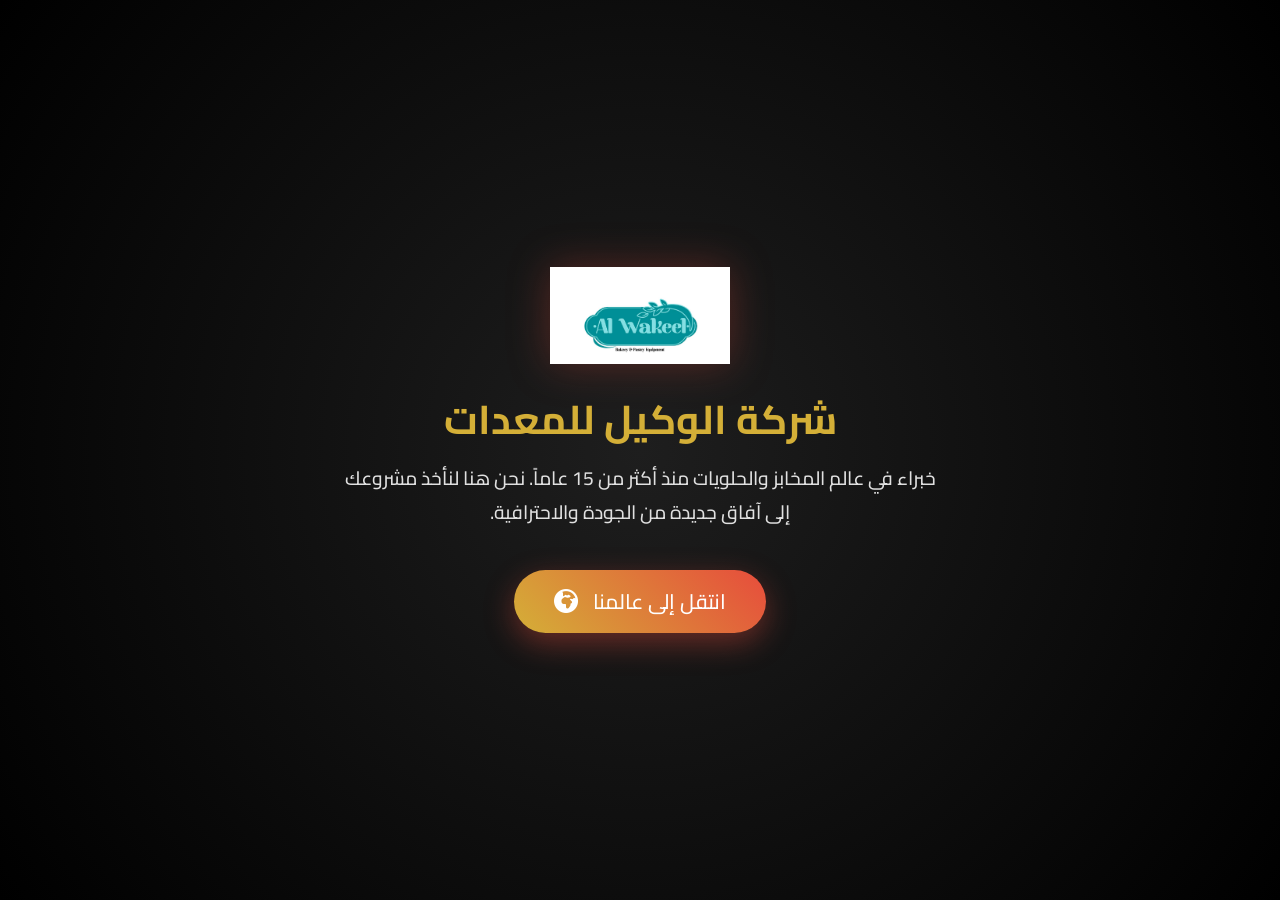
<file: welcome.html>
<!DOCTYPE html>
<html lang="ar" dir="rtl">
<head>
    <meta charset="UTF-8">
    <meta name="viewport" content="width=device-width, initial-scale=1.0">
    <title>مرحباً بك | شركة الوكيل</title>
    <!-- Google Fonts -->
    <link href="https://fonts.googleapis.com/css2?family=Tajawal:wght@300;400;500;700;800;900&family=Cairo:wght@400;600;700&display=swap" rel="stylesheet">
    <link rel="stylesheet" href="https://cdnjs.cloudflare.com/ajax/libs/font-awesome/6.4.0/css/all.min.css">
    <link rel="stylesheet" href="style.css">
    <style>
        .welcome-transition {
            min-height: 100vh;
            display: flex;
            flex-direction: column;
            align-items: center;
            justify-content: center;
            background: radial-gradient(circle at center, var(--bg-light) 0%, #000 100%);
            text-align: center;
            padding: 20px;
            overflow: hidden;
        }

        .welcome-logo-large {
            width: 180px;
            margin-bottom: 30px;
            filter: drop-shadow(0 0 20px rgba(231, 76, 60, 0.3));
            animation: floating 3s ease-in-out infinite;
        }

        .welcome-title {
            font-size: 2.5rem;
            color: var(--primary-color);
            margin-bottom: 15px;
            animation: slide-up 0.8s ease-out;
        }

        .welcome-desc {
            max-width: 600px;
            font-size: 1.2rem;
            color: var(--text-main);
            margin-bottom: 40px;
            line-height: 1.8;
            animation: slide-up 1s ease-out;
        }

        .world-btn {
            padding: 15px 40px;
            font-size: 1.3rem;
            border-radius: 50px;
            background: linear-gradient(45deg, var(--primary-color), var(--accent-color));
            color: #fff;
            border: none;
            cursor: pointer;
            display: flex;
            align-items: center;
            gap: 15px;
            box-shadow: 0 10px 30px rgba(231, 76, 60, 0.4);
            transition: all 0.4s cubic-bezier(0.175, 0.885, 0.32, 1.275);
            animation: zoom-in 1.2s ease-out;
            text-decoration: none;
        }

        .world-btn:hover {
            transform: scale(1.1) translateY(-5px);
            box-shadow: 0 15px 40px rgba(231, 76, 60, 0.6);
        }

        .world-btn i {
            font-size: 1.5rem;
            animation: pulse 1.5s infinite;
        }

        @keyframes pulse {
            0% { transform: scale(1); }
            50% { transform: scale(1.2); }
            100% { transform: scale(1); }
        }
    </style>
</head>
<body class="dark-mode">
    <div class="welcome-transition">
        <img src="logo.png" alt="الوكيل" class="welcome-logo-large">
        
        <h1 class="welcome-title">شركة الوكيل للمعدات</h1>
        <p class="welcome-desc">
            خبراء في عالم المخابز والحلويات منذ أكثر من 15 عاماً. 
            نحن هنا لنأخذ مشروعك إلى آفاق جديدة من الجودة والاحترافية.
        </p>

        <a href="index.html" class="world-btn">
            انتقل إلى عالمنا
            <i class="fa-solid fa-earth-africa"></i>
        </a>
    </div>

    <script src="script.js"></script>
</body>
</html>
</file>
<file: style.css>
/* ==========================================================================
   CSS Variables & Theming
   ========================================================================== */
:root {
    --primary-color: #D4AF37; /* Gold */
    --primary-dark: #b8962c;
    --secondary-color: #2c3e50; /* Dark slate */
    --accent-color: #e74c3c;
    
    --bg-color: #ffffff;
    --bg-light: #f8f9fa;
    --bg-dark: #121212;
    
    --text-main: #333333;
    --text-muted: #6c757d;
    --text-light: #f8f9fa;
    
    --border-color: #e9ecef;
    
    --shadow-sm: 0 2px 4px rgba(0,0,0,0.05);
    --shadow-md: 0 4px 6px rgba(0,0,0,0.1);
    --shadow-lg: 0 10px 15px rgba(0,0,0,0.1);
    --shadow-hover: 0 15px 30px rgba(0,0,0,0.15);
    
    --transition: all 0.3s ease-in-out;
    
    --radius-md: 8px;
    --radius-lg: 16px;
    
    --font-family: 'Tajawal', sans-serif;
    --font-family-dark: 'Tajawal', sans-serif; /* We will use weights to differentiate */
}

/* ==========================================================================
   Reset & Base Styles
   ========================================================================== */
* {
    margin: 0;
    padding: 0;
    box-sizing: border-box;
}

html {
    scroll-behavior: smooth;
    font-size: 16px;
}

body {
    font-family: var(--font-family);
    color: var(--text-main);
    background-color: var(--bg-color);
    line-height: 1.6;
    overflow-x: hidden;
    transition: background-color 0.3s, color 0.3s;
}

/* ==========================================================================
   Dark Mode Styles
   ========================================================================== */
body.dark-mode {
    --bg-color: #121212;
    --bg-light: #1e1e1e;
    --text-main: #e0e0e0;
    --text-muted: #a0a0a0;
    --border-color: #333;
    --shadow-md: 0 4px 6px rgba(0,0,0,0.4);
    --shadow-lg: 0 10px 15px rgba(0,0,0,0.5);
    --shadow-hover: 0 15px 30px rgba(0,0,0,0.6);
    
    font-family: 'Cairo', sans-serif;
    font-weight: 500;
}

body.dark-mode .header {
    background-color: rgba(18, 18, 18, 0.95);
}

body.dark-mode .product-card,
body.dark-mode .offer-card,
body.dark-mode .review-card,
body.dark-mode .social-card,
body.dark-mode .location-wrapper {
    background-color: #1e1e1e;
    color: #e0e0e0;
    border-color: #333;
}

body.dark-mode .logo-img,
body.dark-mode .footer-logo-img {
    filter: invert(1) brightness(2);
    mix-blend-mode: normal;
}

body.dark-mode .welcome-screen {
    background: linear-gradient(135deg, #121212, #000);
}

body.dark-mode .welcome-content {
    background: rgba(255,255,255,0.02);
    border-color: rgba(255,255,255,0.05);
}

/* ==========================================================================
   Site Controls & Device View Modes
   ========================================================================== */
.site-controls {
    position: fixed;
    left: 20px;
    top: 50%;
    transform: translateY(-50%);
    display: flex;
    flex-direction: column;
    gap: 15px;
    background: rgba(255,255,255,0.9);
    padding: 15px 10px;
    border-radius: 30px;
    box-shadow: 0 10px 30px rgba(0,0,0,0.15);
    z-index: 9998;
    backdrop-filter: blur(5px);
    transition: var(--transition);
}

body.dark-mode .site-controls {
    background: rgba(30,30,30,0.9);
    box-shadow: 0 10px 30px rgba(0,0,0,0.5);
}

.control-btn {
    background: none;
    border: none;
    color: var(--text-main);
    font-size: 1.3rem;
    cursor: pointer;
    width: 45px;
    height: 45px;
    border-radius: 50%;
    display: flex;
    align-items: center;
    justify-content: center;
    transition: var(--transition);
}

.control-btn:hover, .control-btn.active {
    background: var(--primary-color);
    color: #fff;
}

/* ==========================================================================
   Shopping Cart Sidebar
   ========================================================================== */
.cart-sidebar {
    position: fixed;
    top: 0;
    left: -400px;
    width: 400px;
    height: 100%;
    background-color: var(--bg-color);
    z-index: 10005;
    box-shadow: var(--shadow-lg);
    transition: left 0.5s cubic-bezier(0.4, 0, 0.2, 1);
    display: flex;
    flex-direction: column;
    padding: 30px;
}

.cart-sidebar.active {
    left: 0;
}

.cart-header {
    display: flex;
    justify-content: space-between;
    align-items: center;
    margin-bottom: 30px;
    border-bottom: 2px solid var(--border-color);
    padding-bottom: 15px;
}

.close-cart {
    cursor: pointer;
    font-size: 1.5rem;
}

.cart-items {
    flex-grow: 1;
    overflow-y: auto;
    margin-bottom: 20px;
}

.cart-item {
    display: flex;
    gap: 15px;
    margin-bottom: 20px;
    padding-bottom: 15px;
    border-bottom: 1px solid var(--border-color);
    animation: slide-up 0.3s ease-out forwards;
}

.cart-item-img {
    width: 80px;
    height: 80px;
    object-fit: cover;
    border-radius: var(--radius-md);
}

.cart-item-info h4 {
    font-size: 1rem;
    margin-bottom: 5px;
}

.remove-item {
    color: var(--accent-color);
    cursor: pointer;
    font-size: 0.9rem;
    font-weight: 700;
}

.cart-footer {
    border-top: 2px solid var(--border-color);
    padding-top: 20px;
}

/* ==========================================================================
   Lightbox / Modal
   ========================================================================== */
.lightbox {
    position: fixed;
    top: 0;
    left: 0;
    width: 100%;
    height: 100%;
    background: rgba(0,0,0,0.95);
    z-index: 10006;
    display: none;
    align-items: center;
    justify-content: center;
    padding: 40px;
    backdrop-filter: blur(10px);
}

.lightbox.active {
    display: flex;
    animation: fadeIn 0.3s ease-out;
}

.lightbox-content {
    position: relative;
    max-width: 900px;
    width: 100%;
    background: var(--bg-color);
    border-radius: var(--radius-lg);
    overflow: hidden;
    box-shadow: 0 0 50px rgba(0,0,0,0.5);
}

.lightbox-img {
    width: 100%;
    max-height: 70vh;
    object-fit: contain;
    background: #000;
}

.lightbox-details {
    padding: 30px;
    text-align: center;
}

.lightbox-actions {
    display: flex;
    gap: 15px;
    justify-content: center;
    margin-top: 20px;
}

.close-lightbox {
    position: absolute;
    top: 20px;
    right: 20px;
    color: #fff;
    font-size: 2.5rem;
    cursor: pointer;
    z-index: 10;
}

@keyframes fadeIn {
    from { opacity: 0; }
    to { opacity: 1; }
}



a {
    text-decoration: none;
    color: inherit;
    transition: var(--transition);
}

ul {
    list-style: none;
}

img {
    max-width: 100%;
    height: auto;
    display: block;
}

.container {
    width: 100%;
    max-width: 1200px;
    margin: 0 auto;
    padding: 0 20px;
}

.section {
    padding: 120px 0;
}

.bg-light {
    background-color: var(--bg-light);
}

.text-center {
    text-align: center;
}

/* ==========================================================================
   Typography
   ========================================================================== */
h1, h2, h3, h4, h5, h6 {
    font-weight: 700;
    color: var(--secondary-color);
    margin-bottom: 15px;
    line-height: 1.3;
}

.section-title {
    margin-bottom: 50px;
}

.section-title h2 {
    font-size: 2.5rem;
    position: relative;
    display: inline-block;
    padding-bottom: 10px;
}

.section-title h2::after {
    content: '';
    position: absolute;
    bottom: 0;
    left: 50%;
    transform: translateX(-50%);
    width: 60px;
    height: 4px;
    background-color: var(--primary-color);
    border-radius: 2px;
}

.section-title p {
    color: var(--text-muted);
    font-size: 1.1rem;
    margin-top: 10px;
}

/* ==========================================================================
   Buttons
   ========================================================================== */
.btn {
    display: inline-flex;
    align-items: center;
    justify-content: center;
    padding: 12px 28px;
    border-radius: 30px;
    font-weight: 700;
    font-size: 1.1rem;
    cursor: pointer;
    border: none;
    transition: var(--transition);
    gap: 10px;
    font-family: var(--font-family);
}

.btn-primary {
    background-color: var(--primary-color);
    color: #fff;
    box-shadow: 0 4px 15px rgba(212, 175, 55, 0.3);
}

.btn-primary:hover {
    background-color: var(--primary-dark);
    transform: translateY(-3px);
    box-shadow: 0 6px 20px rgba(212, 175, 55, 0.4);
}

.btn-secondary {
    background-color: var(--secondary-color);
    color: #fff;
}

.btn-secondary:hover {
    background-color: #1a252f;
    transform: translateY(-3px);
}

.btn-whatsapp {
    background-color: #25D366;
    color: #fff;
}

.btn-whatsapp:hover {
    background-color: #128C7E;
    transform: translateY(-3px);
}

.btn-block {
    width: 100%;
}

/* ==========================================================================
   Header & Navbar
   ========================================================================== */
.header {
    position: fixed;
    top: 0;
    left: 0;
    width: 100%;
    z-index: 1000;
    background-color: rgba(255, 255, 255, 0.95);
    backdrop-filter: blur(10px);
    box-shadow: var(--shadow-sm);
    transition: var(--transition);
}

.header.scrolled {
    padding: 5px 0;
    box-shadow: var(--shadow-md);
}

.navbar {
    display: flex;
    justify-content: space-between;
    align-items: center;
    height: 80px;
    transition: var(--transition);
}

.header.scrolled .navbar {
    height: 70px;
}

.header-actions {
    display: flex;
    gap: 20px;
    align-items: center;
}

.cart-icon {
    position: relative;
    cursor: pointer;
    font-size: 1.5rem;
    transition: var(--transition);
}

.cart-icon:hover {
    color: var(--primary-color);
    transform: scale(1.1);
}

.cart-badge {
    position: absolute;
    top: -8px;
    right: -10px;
    background: var(--accent-color);
    color: #fff;
    font-size: 0.75rem;
    min-width: 18px;
    height: 18px;
    border-radius: 50%;
    display: flex;
    align-items: center;
    justify-content: center;
    font-weight: 700;
    box-shadow: 0 2px 5px rgba(0,0,0,0.2);
}

.logo {
    display: flex;
    align-items: center;
    gap: 10px;
    font-size: 1.8rem;
    font-weight: 800;
    color: var(--secondary-color);
}

.logo-img {
    height: 70px;
    width: auto;
    object-fit: contain;
    mix-blend-mode: multiply;
}

.nav-links {
    display: flex;
    gap: 30px;
}

.nav-links a {
    font-weight: 600;
    font-size: 1.1rem;
    position: relative;
}

.nav-links a::after {
    content: '';
    position: absolute;
    bottom: -5px;
    right: 0;
    width: 0;
    height: 2px;
    background-color: var(--primary-color);
    transition: var(--transition);
}

.nav-links a:hover,
.nav-links a.active {
    color: var(--primary-color);
}

.nav-links a:hover::after,
.nav-links a.active::after {
    width: 100%;
}

.mobile-toggle {
    display: none;
    font-size: 1.5rem;
    cursor: pointer;
    color: var(--secondary-color);
}

/* ==========================================================================
   Page Loader
   ========================================================================== */
.page-loader {
    position: fixed;
    top: 0;
    left: 0;
    width: 100%;
    height: 100%;
    background-color: var(--bg-color);
    z-index: 10001;
    display: flex;
    justify-content: center;
    align-items: center;
    transition: opacity 0.5s ease-out, visibility 0.5s;
}

.page-loader.hidden {
    opacity: 0;
    visibility: hidden;
}

.loader-spinner {
    width: 50px;
    height: 50px;
    border: 5px solid var(--bg-light);
    border-top: 5px solid var(--primary-color);
    border-radius: 50%;
    animation: spin 1s linear infinite;
}

@keyframes spin {
    0% { transform: rotate(0deg); }
    100% { transform: rotate(360deg); }
}

/* ==========================================================================
   Welcome Screen
   ========================================================================== */
.welcome-screen {
    position: fixed;
    top: 0;
    left: 0;
    width: 100%;
    height: 100vh;
    background: linear-gradient(135deg, var(--secondary-color), #0f171e);
    z-index: 9999;
    display: flex;
    align-items: center;
    justify-content: center;
    transition: opacity 0.8s ease-in-out;
}

.welcome-content {
    text-align: center;
    color: #fff;
    padding: 50px;
    background: rgba(255,255,255,0.05);
    backdrop-filter: blur(15px);
    border-radius: var(--radius-lg);
    border: 1px solid rgba(255,255,255,0.1);
    max-width: 600px;
    width: 90%;
    box-shadow: var(--shadow-lg);
}

.welcome-logo-wrapper {
    background: #fff;
    width: 150px;
    height: 150px;
    margin: 0 auto 30px;
    border-radius: 50%;
    display: flex;
    align-items: center;
    justify-content: center;
    padding: 20px;
    box-shadow: 0 10px 25px rgba(0,0,0,0.2);
}

.welcome-logo {
    max-width: 100%;
    max-height: 100%;
    mix-blend-mode: multiply;
}

.welcome-content h1 {
    color: var(--primary-color);
    font-size: 2.8rem;
    margin-bottom: 15px;
}

.welcome-content p {
    font-size: 1.2rem;
    margin-bottom: 40px;
    color: #e0e0e0;
}

/* ==========================================================================
   Hero Section
   ========================================================================== */
.hero {
    position: relative;
    min-height: 100vh;
    display: flex;
    align-items: center;
    background-image: url('https://images.unsplash.com/photo-1509440159596-0249088772ff?ixlib=rb-4.0.3&auto=format&fit=crop&w=1920&q=80');
    background-size: cover;
    background-position: center;
    background-attachment: fixed;
    padding-top: 80px; /* Offset for header */
}

.hero-overlay {
    position: absolute;
    top: 0;
    left: 0;
    width: 100%;
    height: 100%;
    background: linear-gradient(135deg, rgba(44, 62, 80, 0.9) 0%, rgba(0, 0, 0, 0.7) 100%);
}

.hero-content {
    position: relative;
    z-index: 1;
    display: flex;
    align-items: center;
    justify-content: space-between;
    gap: 50px;
    color: #fff;
}

.hero-text {
    flex: 1;
}

.hero-text h1 {
    font-size: 3.5rem;
    color: #fff;
    margin-bottom: 10px;
}

.hero-text .subtitle {
    font-size: 1.8rem;
    color: var(--primary-color);
    font-weight: 500;
    margin-bottom: 20px;
}

.hero-text .description {
    font-size: 1.2rem;
    line-height: 1.8;
    margin-bottom: 40px;
    color: #e0e0e0;
    max-width: 600px;
}

.hero-buttons {
    display: flex;
    gap: 20px;
}

.hero-image-wrapper {
    flex: 1;
    display: flex;
    justify-content: center;
}

.owner-card {
    background: rgba(255, 255, 255, 0.05);
    backdrop-filter: blur(15px);
    border: 1px solid rgba(212, 175, 55, 0.3);
    border-radius: 20px;
    padding: 25px;
    text-align: center;
    transition: var(--transition);
    max-width: 320px;
    box-shadow: 0 15px 35px rgba(0,0,0,0.1);
    position: relative;
    overflow: hidden;
}

.owner-card::before {
    content: '';
    position: absolute;
    top: -50%; left: -50%;
    width: 200%; height: 200%;
    background: radial-gradient(circle, rgba(212, 175, 55, 0.1) 0%, transparent 60%);
    z-index: 0;
}

.owner-card:hover {
    transform: translateY(-10px);
    box-shadow: 0 25px 45px rgba(0,0,0,0.2);
}

.owner-image {
    width: 100%;
    max-height: 380px;
    object-fit: cover;
    object-position: top;
    border-radius: 15px 80px 15px 80px;
    border: 3px solid var(--primary-color);
    margin: 0 auto 20px;
    position: relative;
    z-index: 1;
    transition: all 0.5s ease;
}

.owner-card:hover .owner-image {
    border-radius: 80px 15px 80px 15px;
}

.owner-info {
    position: relative;
    z-index: 1;
}

.owner-info h3 {
    color: #fff;
    margin-bottom: 5px;
    font-size: 1.5rem;
}

.owner-info p {
    color: #ddd;
    font-size: 1rem;
}

/* ==========================================================================
   About Section
   ========================================================================== */
.about-wrapper {
    display: grid;
    grid-template-columns: 1fr 1fr;
    gap: 50px;
    align-items: center;
}

.about-video {
    position: relative;
    width: 100%;
    aspect-ratio: 16 / 9;
    border-radius: var(--radius-lg);
    overflow: hidden;
    box-shadow: var(--shadow-md);
}

.about-video iframe {
    position: absolute;
    top: 0;
    left: 0;
    width: 100%;
    height: 100%;
    border: none;
}

.video-thumbnail-wrapper {
    position: absolute;
    top: 0;
    left: 0;
    width: 100%;
    height: 100%;
    z-index: 2;
    cursor: pointer;
}

.video-thumbnail-img {
    width: 100%;
    height: 100%;
    object-fit: cover;
    transition: var(--transition);
}

.video-thumbnail-wrapper:hover .video-thumbnail-img {
    transform: scale(1.05);
}

.play-button-overlay {
    position: absolute;
    top: 50%;
    left: 50%;
    transform: translate(-50%, -50%);
    color: #FF0000;
    font-size: 4rem;
    background: rgba(255,255,255,0.9);
    border-radius: 50%;
    width: 80px;
    height: 80px;
    display: flex;
    align-items: center;
    justify-content: center;
    box-shadow: 0 0 20px rgba(0,0,0,0.3);
    transition: var(--transition);
}

.video-thumbnail-wrapper:hover .play-button-overlay {
    transform: translate(-50%, -50%) scale(1.1);
    background: #fff;
}

.about-text h3 {
    font-size: 2rem;
    margin-bottom: 20px;
    color: var(--primary-color);
}

.about-text p {
    font-size: 1.2rem;
    color: var(--text-muted);
    margin-bottom: 15px;
    line-height: 1.8;
}

/* ==========================================================================
   Equipment Section
   ========================================================================== */
.products-grid {
    display: grid;
    grid-template-columns: repeat(auto-fill, minmax(300px, 1fr));
    gap: 30px;
}

.product-card {
    background-color: #fff;
    border-radius: var(--radius-lg);
    overflow: hidden;
    box-shadow: var(--shadow-md);
    transition: var(--transition);
    height: 100%;
    display: flex;
    flex-direction: column;
}

.product-card:hover {
    transform: translateY(-10px);
    box-shadow: var(--shadow-hover);
}

.product-image {
    width: 100%;
    height: 250px;
    object-fit: cover;
    border-bottom: 3px solid var(--primary-color);
    transition: var(--transition);
}

.product-card:hover .product-image {
    transform: scale(1.05);
}

.product-img-wrapper {
    overflow: hidden;
}

.product-content {
    padding: 25px;
    display: flex;
    flex-direction: column;
    flex-grow: 1;
}

.product-title {
    font-size: 1.4rem;
    margin-bottom: 10px;
}

.product-desc {
    color: var(--text-muted);
    margin-bottom: 20px;
    flex-grow: 1;
}

/* ==========================================================================
   Offers Section
   ========================================================================== */
.offers-grid {
    display: grid;
    grid-template-columns: repeat(auto-fill, minmax(280px, 1fr));
    gap: 30px;
}

.offer-card {
    background-color: #fff;
    border-radius: var(--radius-lg);
    overflow: hidden;
    box-shadow: var(--shadow-md);
    transition: var(--transition);
    position: relative;
    display: flex;
    flex-direction: column;
}

.offer-card:hover {
    transform: translateY(-10px);
    box-shadow: var(--shadow-hover);
}

.discount-badge {
    position: absolute;
    top: 15px;
    right: 15px;
    background-color: var(--accent-color);
    color: white;
    padding: 8px 18px;
    border-radius: 30px;
    font-weight: 800;
    font-size: 1.1rem;
    z-index: 2;
    box-shadow: 0 4px 10px rgba(231, 76, 60, 0.4);
    animation: pulse 2s infinite;
}

@keyframes pulse {
    0% { transform: scale(1); }
    50% { transform: scale(1.08); }
    100% { transform: scale(1); }
}

.offer-img-wrapper {
    width: 100%;
    height: 280px;
    overflow: hidden;
    position: relative;
    background-color: var(--bg-light);
}

.offer-image {
    width: 100%;
    height: 100%;
    object-fit: cover;
    transition: var(--transition);
}

.offer-img-wrapper:hover .offer-image {
    transform: scale(1.1);
}

.overlay-zoom {
    position: absolute;
    top: 0;
    left: 0;
    width: 100%;
    height: 100%;
    background: rgba(0,0,0,0.3);
    display: flex;
    align-items: center;
    justify-content: center;
    color: #fff;
    font-size: 2rem;
    opacity: 0;
    transition: var(--transition);
}

.offer-img-wrapper:hover .overlay-zoom {
    opacity: 1;
}

.offer-content {
    padding: 20px;
    text-align: center;
}

/* ==========================================================================
   Social Section
   ========================================================================== */
.social-cards {
    display: flex;
    justify-content: center;
    gap: 30px;
    flex-wrap: wrap;
}

.social-card {
    background: #fff;
    padding: 40px;
    border-radius: var(--radius-lg);
    box-shadow: var(--shadow-md);
    text-align: center;
    width: 100%;
    max-width: 300px;
    transition: var(--transition);
    border-bottom: 4px solid transparent;
}

.social-card i {
    font-size: 4rem;
    margin-bottom: 20px;
}

.social-card h3 {
    margin-bottom: 10px;
    font-size: 1.5rem;
}

.social-card p {
    color: var(--text-muted);
}

.social-card.facebook {
    border-color: #1877F2;
}
.social-card.facebook i {
    color: #1877F2;
}

.social-card.facebook:hover {
    background-color: #1877F2;
    color: #fff;
}
.social-card.facebook:hover i,
.social-card.facebook:hover h3,
.social-card.facebook:hover p {
    color: #fff;
}

.social-card.whatsapp {
    border-color: #25D366;
}
.social-card.whatsapp i {
    color: #25D366;
}

.social-card.whatsapp:hover {
    background-color: #25D366;
    color: #fff;
}
.social-card.whatsapp:hover i,
.social-card.whatsapp:hover h3,
.social-card.whatsapp:hover p {
    color: #fff;
}

/* Instagram */
.social-card.instagram {
    border-color: #E1306C;
}
.social-card.instagram i {
    background: -webkit-linear-gradient(45deg, #f09433 0%, #e6683c 25%, #dc2743 50%, #cc2366 75%, #bc1888 100%);
    -webkit-background-clip: text;
    -webkit-text-fill-color: transparent;
}
.social-card.instagram:hover {
    background: linear-gradient(45deg, #f09433 0%, #e6683c 25%, #dc2743 50%, #cc2366 75%, #bc1888 100%);
    color: #fff;
    border-color: transparent;
}
.social-card.instagram:hover i {
    -webkit-text-fill-color: #fff;
    background: none;
}
.social-card.instagram:hover h3,
.social-card.instagram:hover p {
    color: #fff;
}

/* TikTok */
.social-card.tiktok {
    border-color: #000000;
}
.social-card.tiktok i {
    color: #000000;
}
.social-card.tiktok:hover {
    background-color: #000000;
    color: #fff;
}
.social-card.tiktok:hover i,
.social-card.tiktok:hover h3,
.social-card.tiktok:hover p {
    color: #fff;
}

/* YouTube */
.social-card.youtube {
    border-color: #FF0000;
}
.social-card.youtube i {
    color: #FF0000;
}
.social-card.youtube:hover {
    background-color: #FF0000;
    color: #fff;
}
.social-card.youtube:hover i,
.social-card.youtube:hover h3,
.social-card.youtube:hover p {
    color: #fff;
}

.social-card:hover {
    transform: translateY(-15px) scale(1.05);
    box-shadow: 0 20px 40px rgba(0,0,0,0.2);
    z-index: 2;
}

.social-card:hover i {
    transform: scale(1.2) rotate(10deg);
    transition: var(--transition);
}

.social-card i {
    transition: var(--transition);
}



/* ==========================================================================
   Reviews Section
   ========================================================================== */
.reviews-grid {
    display: grid;
    grid-template-columns: repeat(auto-fit, minmax(300px, 1fr));
    gap: 30px;
}

.review-card {
    background: #fff;
    padding: 30px;
    border-radius: var(--radius-lg);
    box-shadow: var(--shadow-md);
    position: relative;
    transition: var(--transition);
    border-top: 4px solid var(--primary-color);
}

.review-card:hover {
    transform: translateY(-10px);
    box-shadow: var(--shadow-hover);
}

.review-card::before {
    content: "\f10d";
    font-family: "Font Awesome 6 Free";
    font-weight: 900;
    position: absolute;
    top: 20px;
    left: 30px;
    font-size: 3rem;
    color: rgba(212, 175, 55, 0.1);
}

.stars {
    color: #FFD700;
    margin-bottom: 15px;
    font-size: 1.2rem;
}

.review-text {
    font-size: 1.1rem;
    color: var(--text-color);
    line-height: 1.8;
    margin-bottom: 20px;
    font-style: italic;
}

.reviewer-name {
    color: var(--primary-color);
    font-weight: 700;
    font-size: 1.2rem;
}

/* ==========================================================================
   Location Section
   ========================================================================== */
.location-wrapper {
    display: grid;
    grid-template-columns: 1fr 2fr;
    gap: 50px;
    align-items: center;
    background: #fff;
    padding: 40px;
    border-radius: var(--radius-lg);
    box-shadow: var(--shadow-md);
}

.info-item {
    display: flex;
    align-items: flex-start;
    gap: 20px;
    margin-bottom: 30px;
}

.info-item i {
    font-size: 2.5rem;
    color: var(--primary-color);
}

.info-item h3 {
    margin-bottom: 10px;
    font-size: 1.5rem;
}

.info-item p {
    color: var(--text-muted);
    font-size: 1.1rem;
    line-height: 1.6;
}


/* ==========================================================================
   Footer
   ========================================================================== */
.footer {
    background-color: var(--secondary-color);
    color: #fff;
    padding: 40px 0;
}

.footer-logo {
    font-size: 2rem;
    font-weight: 800;
    margin-bottom: 20px;
    color: var(--primary-color);
}

.footer-logo-img {
    height: 90px;
    width: auto;
    margin: 0 auto;
    object-fit: contain;
    mix-blend-mode: multiply;
}

.copyright {
    color: rgba(255, 255, 255, 0.7);
}

/* ==========================================================================
   Animations
   ========================================================================== */
.fade-in {
    opacity: 0;
    transform: translateY(30px);
    transition: opacity 0.8s cubic-bezier(0.4, 0, 0.2, 1), transform 0.8s cubic-bezier(0.4, 0, 0.2, 1);
}

.slide-up {
    opacity: 0;
    transform: translateY(50px);
    transition: opacity 0.8s cubic-bezier(0.4, 0, 0.2, 1), transform 0.8s cubic-bezier(0.4, 0, 0.2, 1);
}

.page-loader.hidden {
    opacity: 0;
    pointer-events: none;
    transition: opacity 0.2s ease-out;
}

.zoom-in {
    opacity: 0;
    transform: scale(0.8);
    transition: opacity 0.8s cubic-bezier(0.4, 0, 0.2, 1), transform 0.8s cubic-bezier(0.4, 0, 0.2, 1);
}

.fade-right {
    opacity: 0;
    transform: translateX(-50px);
    transition: opacity 0.8s cubic-bezier(0.4, 0, 0.2, 1), transform 0.8s cubic-bezier(0.4, 0, 0.2, 1);
}

.fade-left {
    opacity: 0;
    transform: translateX(50px);
    transition: opacity 0.8s cubic-bezier(0.4, 0, 0.2, 1), transform 0.8s cubic-bezier(0.4, 0, 0.2, 1);
}

.appear {
    opacity: 1 !important;
    transform: translate(0) scale(1) !important;
}

.float {
    animation: float 6s ease-in-out infinite;
}

@keyframes float {
    0% { transform: translateY(0px); }
    50% { transform: translateY(-20px); }
    100% { transform: translateY(0px); }
}

/* Shine Effect for Cards */
.shine-effect {
    position: relative;
    overflow: hidden;
}

.shine-effect::after {
    content: '';
    position: absolute;
    top: -50%;
    left: -50%;
    width: 200%;
    height: 200%;
    background: linear-gradient(
        to bottom right,
        rgba(255,255,255,0) 0%,
        rgba(255,255,255,0.05) 77%,
        rgba(255,255,255,0.2) 92%,
        rgba(255,255,255,0) 100%
    );
    transform: rotate(-30deg);
    transition: transform 0.8s;
    pointer-events: none;
}

.shine-effect:hover::after {
    transform: rotate(-30deg) translate(20%, 20%);
}

/* ==========================================================================
   Responsive Design
   ========================================================================== */
@media (max-width: 992px) {
    .hero-content {
        flex-direction: column-reverse;
        text-align: center;
        padding-top: 40px;
    }
    
    .hero-text .description {
        margin: 0 auto 30px;
    }
    
    .hero-buttons {
        justify-content: center;
    }
    
    .owner-card {
        transform: none;
    }
    
    .about-wrapper,
    .location-wrapper {
        grid-template-columns: 1fr;
        text-align: center;
    }
    
    .info-item {
        flex-direction: column;
        align-items: center;
        text-align: center;
    }
}

@media (max-width: 768px) {
    .navbar {
        justify-content: center;
        gap: 15%;
        padding: 0 10px;
    }
    
    .logo-img {
        height: 60px;
    }
    
    .header-actions {
        gap: 15px;
    }

    .site-controls {
        top: auto;
        bottom: 20px;
        left: 20px;
        transform: none;
        padding: 10px;
    }

    .control-btn {
        width: 40px;
        height: 40px;
        font-size: 1.2rem;
    }

    .nav-links {
        position: fixed;
        top: 80px;
        left: -100%;
        width: 100%;
        height: calc(100vh - 80px);
        background-color: rgba(255, 255, 255, 0.98);
        flex-direction: column;
        align-items: center;
        justify-content: center;
        gap: 40px;
        transition: var(--transition);
    }
    
    body.dark-mode .nav-links {
        background-color: rgba(18, 18, 18, 0.98);
    }
    
    .nav-links.active {
        left: 0;
    }
    
    .nav-links a {
        font-size: 1.5rem;
    }
    
    .mobile-toggle {
        display: block;
    }
    
    .header.scrolled .nav-links {
        top: 70px;
        height: calc(100vh - 70px);
    }
    
    .section-title h2 {
        font-size: 2rem;
    }
    
    .hero-text h1 {
        font-size: 2rem;
    }
    
    .hero-text .subtitle {
        font-size: 1.2rem;
    }
    
    .form-row {
        flex-direction: column;
        gap: 0;
    }

    .welcome-content {
        padding: 30px 20px;
    }

    .welcome-content h1 {
        font-size: 2rem;
    }
    
    .welcome-content p {
        font-size: 1rem;
    }

    .welcome-logo-wrapper {
        width: 100px;
        height: 100px;
        padding: 15px;
        margin-bottom: 20px;
    }

    .about-wrapper,
    .location-wrapper {
        gap: 30px;
    }

    body.dark-mode .mobile-toggle {
        color: #e0e0e0;
    }
}

@media (max-width: 480px) {
    .hero-buttons {
        flex-direction: column;
    }
    
    .owner-image {
        width: 150px;
        height: 150px;
    }
}
}

/* ==========================================================================
   INTERACTIVE DARK ROOM SEQUENCE
   ========================================================================== */
.interactive-overlay {
    position: fixed;
    top: 0;
    left: 0;
    width: 100%;
    height: 100%;
    background: #050505;
    z-index: 10000;
    display: flex;
    flex-direction: column;
    align-items: center;
    justify-content: center;
    transition: opacity 1s ease;
    overflow: hidden;
}

.interactive-overlay.hidden {
    opacity: 0;
    pointer-events: none;
}

/* The Lamp */
.lamp-container {
    position: relative;
    width: 150px;
    height: 200px;
    margin-bottom: 50px;
}

.lamp-head {
    width: 120px;
    height: 80px;
    background: #333;
    border-radius: 40% 40% 10% 10%;
    margin: 0 auto;
    position: relative;
    z-index: 2;
    box-shadow: inset 0 5px 10px rgba(255,255,255,0.1);
}

.lamp-pull {
    width: 2px;
    height: 80px;
    background: #555;
    position: absolute;
    right: 40px;
    top: 60px;
    cursor: pointer;
    transition: height 0.2s;
    z-index: 3;
}

.lamp-pull::after {
    content: '';
    position: absolute;
    bottom: -10px;
    left: -4px;
    width: 10px;
    height: 10px;
    background: var(--primary-color);
    border-radius: 50%;
}

.lamp-pull:active {
    height: 100px;
}

/* The Light Effect */
.light-source {
    position: absolute;
    top: 100px;
    left: 50%;
    transform: translateX(-50%);
    width: 0;
    height: 0;
    background: radial-gradient(circle, rgba(212, 163, 115, 0.6) 0%, transparent 70%);
    border-radius: 50%;
    transition: width 0.5s, height 0.5s;
    pointer-events: none;
    z-index: 1;
}

.interactive-overlay.light-on .light-source {
    width: 800px;
    height: 800px;
}

/* The Door */
.hidden-door {
    width: 140px;
    height: 220px;
    background: #2a2a2a;
    border: 4px solid #1a1a1a;
    border-radius: 10px 10px 0 0;
    display: flex;
    align-items: center;
    justify-content: center;
    cursor: pointer;
    opacity: 0;
    transform: scale(0.8);
    transition: opacity 0.5s, transform 0.5s, border-color 0.3s;
    margin-top: 30px;
    position: relative;
    z-index: 5;
}

.hidden-door::before {
    content: '';
    position: absolute;
    right: 15px;
    width: 10px;
    height: 10px;
    background: var(--primary-color);
    border-radius: 50%;
}

.interactive-overlay.light-on .hidden-door {
    opacity: 1;
    transform: scale(1);
}

.hidden-door:hover {
    border-color: var(--primary-color);
    box-shadow: 0 0 20px rgba(212, 163, 115, 0.3);
}

/* Welcome Message & Color Explosion */
.welcome-msg {
    position: absolute;
    font-size: 3.5rem;
    color: var(--primary-color);
    font-weight: 900;
    text-shadow: 0 0 30px rgba(212,163,115,0.6);
    opacity: 0;
    transform: translateY(20px);
    transition: all 0.5s;
    text-align: center;
    pointer-events: none;
    z-index: 10;
    direction: rtl;
}

.welcome-msg.active {
    opacity: 1;
    transform: translateY(0);
}

.confetti-container {
    position: absolute;
    top: 0;
    left: 0;
    width: 100%;
    height: 100%;
    pointer-events: none;
    z-index: 9;
}

.confetti {
    position: absolute;
    width: 15px;
    height: 15px;
    opacity: 0;
}

@keyframes confetti-pop {
    0% { transform: scale(0) translate(0, 0); opacity: 1; }
    100% { transform: scale(1) translate(var(--tx), var(--ty)); opacity: 0; }
}

/* Mobile Responsiveness for Owner Image */
@media (max-width: 768px) {
    .owner-image {
        max-height: 250px;
        object-position: center 20%;
    }
}
</file>
